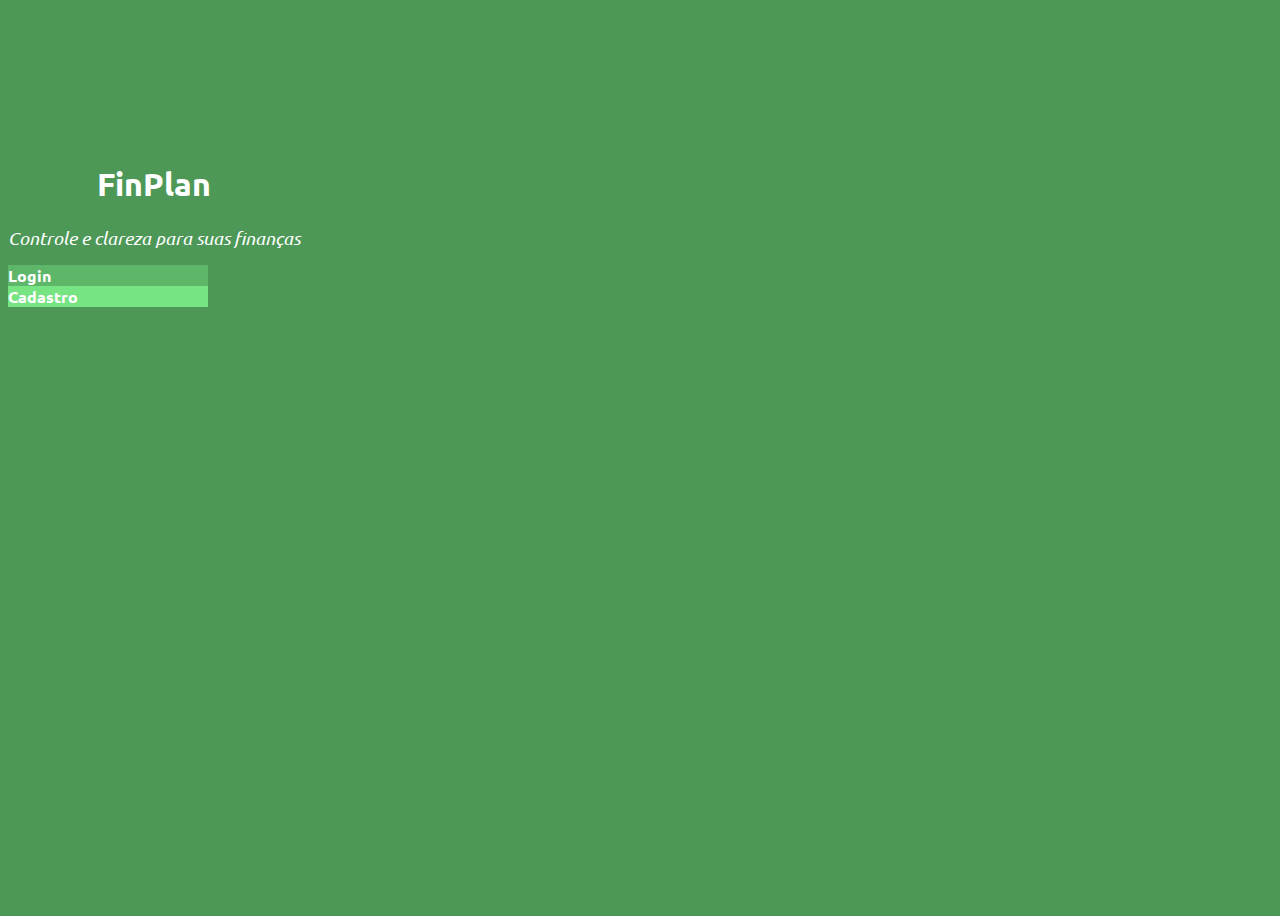
<file: RM_550636_F4_C9/index.html>
<!DOCTYPE html>
<html lang="en">

<head>
    <meta charset="UTF-8">
    <meta name="viewport" content="width=device-width, initial-scale=1.0">
    <link href="https://cdn.jsdelivr.net/npm/bootstrap@5.2.3/dist/css/bootstrap.min.css" rel="stylesheet"
        integrity="sha384-rbsA2VBKQhggwzxH7pPCaAqO46MgnOM80zW1RWuH61DGLwZJEdK2Kadq2F9CUG65" crossorigin="anonymous">
    <link rel="stylesheet" href="styles/style.css">
    <title>FinPlan</title>
</head>

<body>
    <div class="page-container">
        <div class="container d-flex flex-column container-custom align-items-center justify-content-around">
            <div class="title">
                <h1>FinPlan</h1>
                <h2>Controle e clareza para suas finanças </h2>
            </div>
            <div class="buttons d-flex flex-column">
                <div class="btn btn-dark-custom">Login</div>
                <div class="btn btn-light-custom">Cadastro</div>
            </div>
        </div>
    </div>
    <link href="https://cdn.jsdelivr.net/npm/bootstrap@5.2.3/dist/css/bootstrap.min.css" rel="stylesheet"
        integrity="sha384-rbsA2VBKQhggwzxH7pPCaAqO46MgnOM80zW1RWuH61DGLwZJEdK2Kadq2F9CUG65" crossorigin="anonymous">
</body>

</html>
</file>
<file: RM_550636_F4_C9/styles/style.css>
@import url('https://fonts.googleapis.com/css2?family=Ubuntu:ital,wght@0,300;0,400;0,500;0,700;1,300;1,400;1,500;1,700&display=swap');

:root {
    --dark-green: #4D9856;
    --green: #5EB668;
    --light-green: #76E482;
    --font: 'Ubuntu', sans-serif;
}

* {
    box-sizing: border-box;
    font-family: var(--font)
}

body {
    background-color: var(--dark-green) !important;
}

.title {
    text-align: center;
}

.title h1,
.title h2 {
    color: #ffffff
}

.title h2 {
    font-size: 36px
}

.title h2 {
    font-size: 18px;
    font-weight: 300;
    font-style: italic;
}

.container-custom {
    height: 70%;
    min-height: 400px;
}

.buttons {
    gap: 20px;
}

.btn-dark-custom,
.btn-light-custom {

    color: #ffffff !important;
    font-weight: 700 !important;
    width: 200px;
}

.btn-dark-custom {
    background-color: var(--green) !important;
}

.btn-light-custom {
    background-color: var(--light-green) !important;
}

.page-container {
    height: 100vh;
    display: flex;
    align-items: center;
}

.navbar-custom {
    background-color: var(--light-green);
}
</file>
